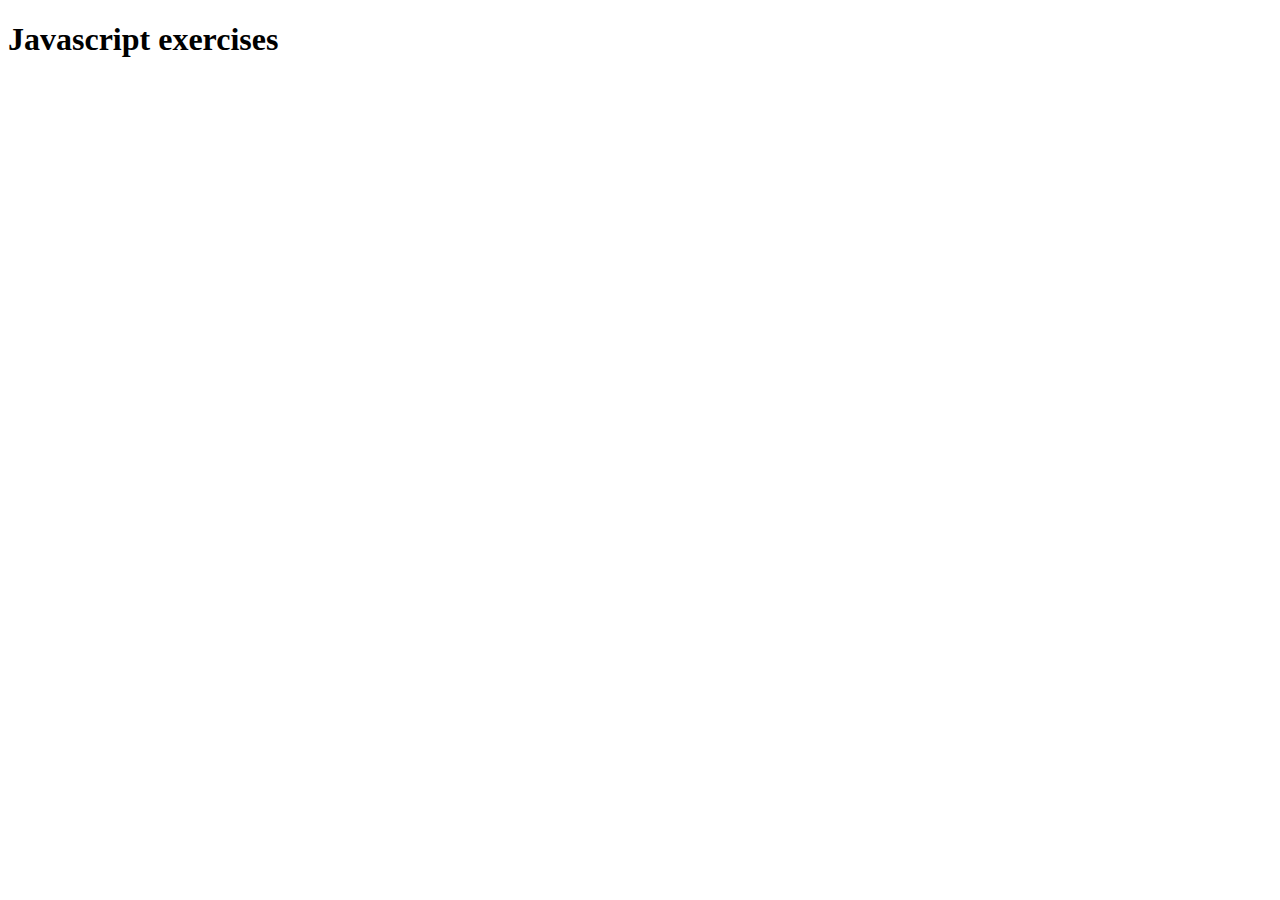
<file: Javascript-Excersices/index.html>
<!DOCTYPE html>
<html lang="en">

<head>
  <meta charset="UTF-8">
  <meta http-equiv="X-UA-Compatible" content="IE=edge">
  <meta name="viewport" content="width=device-width, initial-scale=1.0">
  <title>Week 4 javascript</title>
</head>

<body>
  <h1>Javascript exercises</h1>
  <script src="assignment.js"></script>
</body>

</html>
</file>
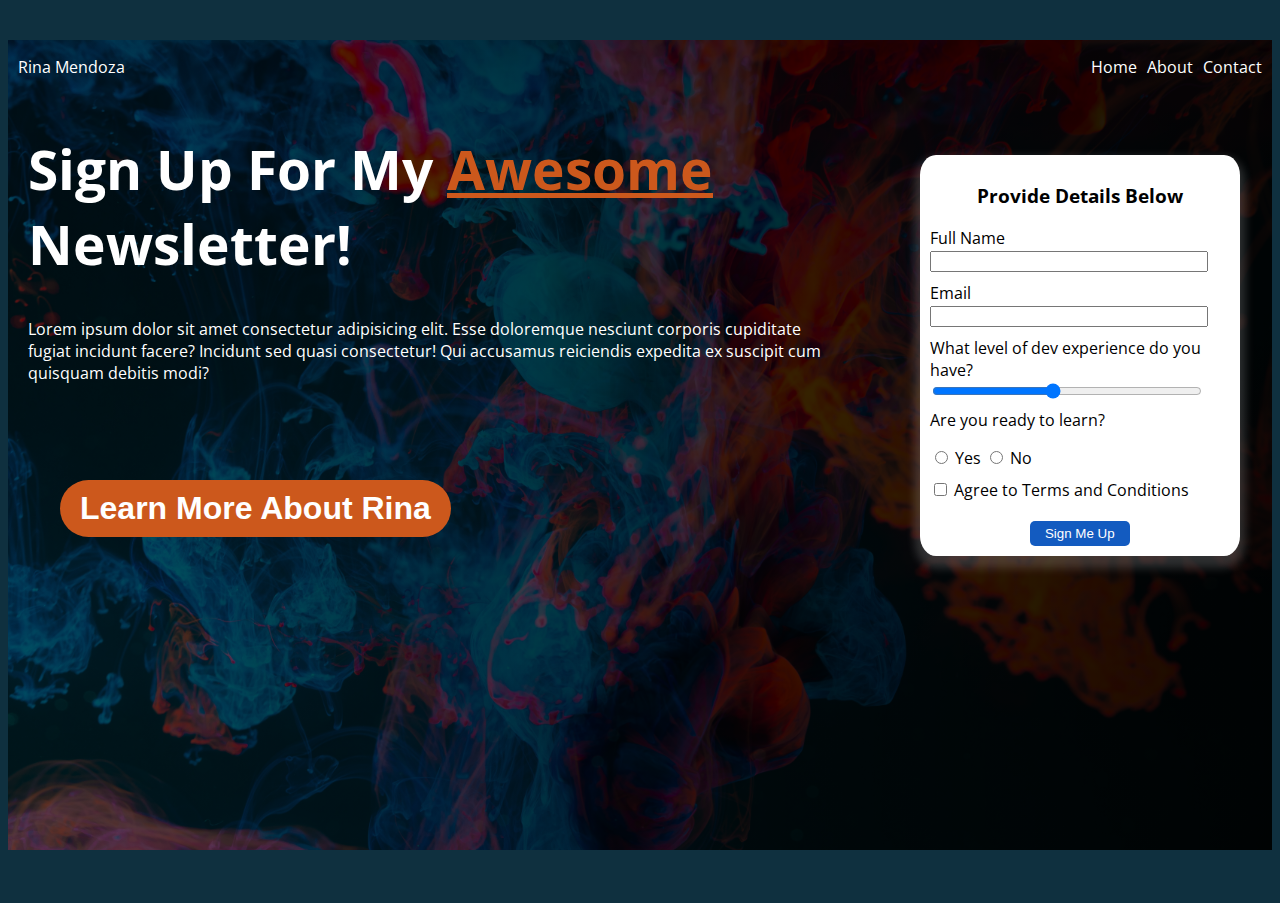
<file: Join-My-Newsletter /index.html>
<!DOCTYPE html>
<html lang="en">

<head>
  <meta charset="UTF-8" />
  <meta name="viewport" content="width=device-width, initial-scale=1.0" />
  <meta http-equiv="X-UA-Compatible" content="ie=edge" />
  <link rel="stylesheet" href="styles.css">
  <link rel="preconnect" href="https://fonts.googleapis.com">
  <link rel="preconnect" href="https://fonts.gstatic.com" crossorigin>
  <link href="https://fonts.googleapis.com/css2?family=Open+Sans:wght@300;400;500;700&display=swap" rel="stylesheet">
  <title>Landing Page</title>

</head>

<body>
  <div id="app">
    <div class="container">
      <header>
        <!-- NAVBAR -->
        <nav>
          Rina Mendoza
          <ul>
            <li>Home</li>
            <li>About</li>
            <li>Contact</li>
          </ul>
        </nav>
      </header>
      <!-- POP UP -->
      <div class="pop-up hidden">
        <button class="close-pop-up">&times;</button>
        <h1>See what I have been up to!</h1>
        <ul class="pop-up-text">
          <li><a href="#">Portfolio</a></li>
          <li><a href="https://github.com/mendo94" target="_blank">Github</a></li>
          <li><a href="https://www.linkedin.com/in/rina-mendoza/" target="_blank">LinkedIn</a></li>
          <li><a href="https://www.blogger.com/blog/posts/7187423467801407741?hl=en&tab=jj" target="_blank">Blog</a>
          </li>
          <li><a
              href="https://docs.google.com/document/d/e/2PACX-1vTfd120zgWY_XaOgU6DOhoIl_4YxNqCZfW3aHu54p4hMgJZXNBQiOWVT5mi_dUmsg/pub"
              target="_blank">Resumè</a></li>
        </ul>
      </div>
      <div class="overlay hidden"></div>
      <!-- CONTENT -->
      <div class="content">
        <!-- TEXT -->
        <div class="text-section">

          <h1>Sign Up For My <span class="awesome">Awesome</span> Newsletter!</h1>
          <p>Lorem ipsum dolor sit amet consectetur adipisicing elit. Esse doloremque nesciunt corporis cupiditate
            fugiat
            incidunt facere? Incidunt sed quasi consectetur! Qui accusamus reiciendis expedita ex suscipit cum quisquam
            debitis modi?</p>
          <button class="show-pop-up" id="interest">Learn More About Rina</button>
        </div>

        <!-- FORM SECTION -->
        <div class="form-section">
          <form action="">
            <h3>Provide Details Below</h3>
            <div>
              <label for="name">Full Name</label>
              <input type="text" name="name" id="name" class="wide" />
            </div>
            <div>
              <label for="email">Email</label>
              <input type="email" name="email" id="email" class="wide" />
            </div>
            <div>
              <label for="range">What level of dev experience do you have?</label>
              <input type="range" name="range" id="range" step="1" min="1" max="10" value="5" class="wide" />
            </div>
            <div>
              <p class="radio">Are you ready to learn?</p>
              <input type="radio" name="ready" id="radio" />
              <label for="radio">Yes</label>
              <input type="radio" name="ready" id="radio" />
              <label for="radio">No</label>
            </div>
            <div>
              <input type="checkbox" name="checkbox" id="checkbox" />
              <label for="checkbox">Agree to Terms and Conditions</label>
            </div>
            <button class="sign-up">Sign Me Up</button>
          </form>
        </div>
      </div>
    </div>
  </div>
  <script src="script.js"></script>
</body>

</html>
</file>
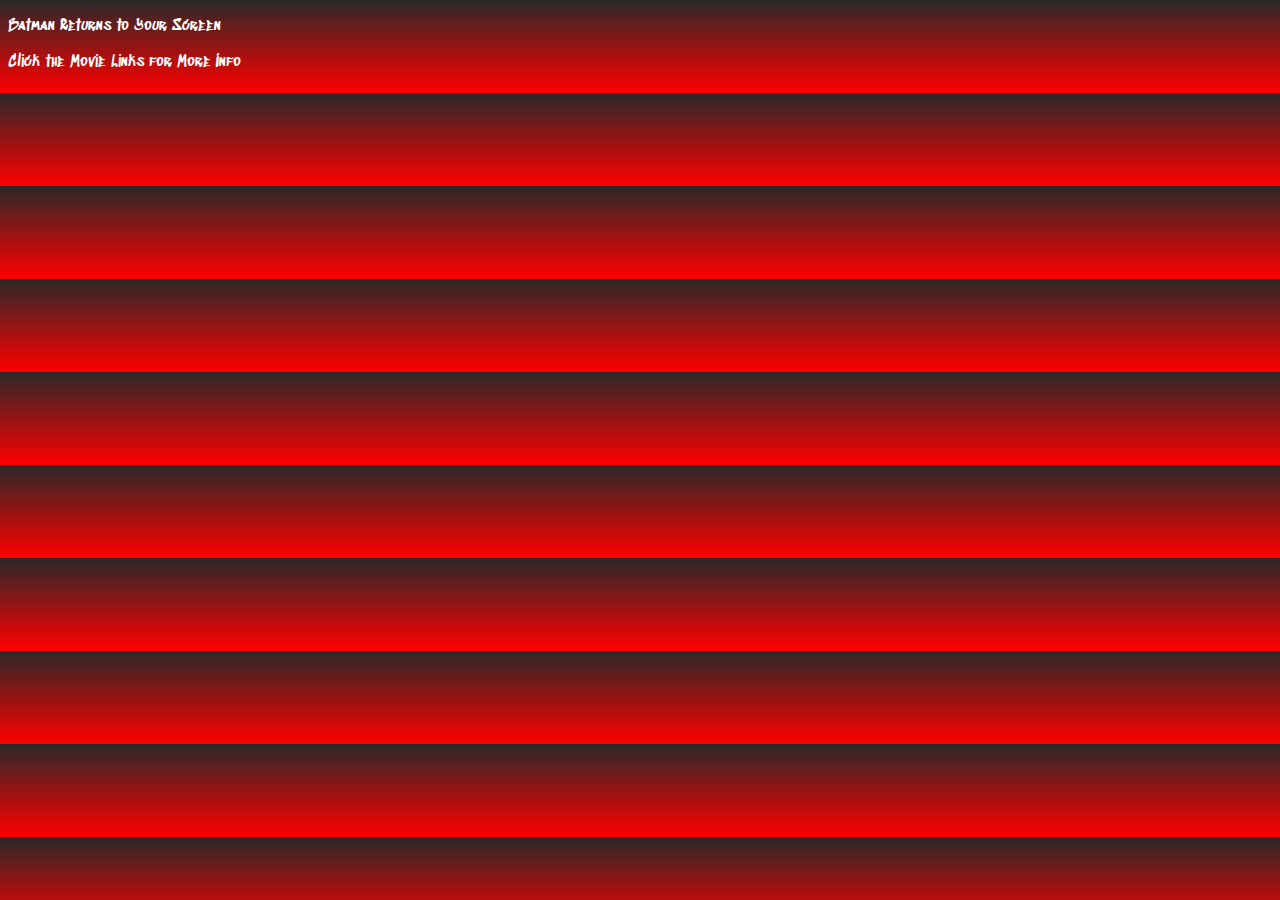
<file: SUPERHERO/index.html>
<!DOCTYPE html>
<html lang="en">

<head>
  <meta charset="UTF-8">
  <meta http-equiv="X-UA-Compatible" content="IE=edge">
  <meta name="viewport" content="width=device-width, initial-scale=1.0">
  <link rel="stylesheet" href="/SUPERHERO/css/styles.css">
  <link rel="preconnect" href="https://fonts.googleapis.com">
  <link rel="preconnect" href="https://fonts.gstatic.com" crossorigin>
  <link
    href="https://fonts.googleapis.com/css2?family=Open+Sans:wght@300;400;500;700&family=Sedgwick+Ave+Display&display=swap"
    rel="stylesheet">
  <title>Superheros!</title>
</head>

<body>

  <header>
    <nav>
      <div>
        <p>Batman Returns to Your Screen</p>
        <p>Click the Movie Links for More Info</p>
      </div>
    </nav>
  </header>


  <h1 id="superheroHeading"></h1>


  <h2 id="movieDetails"></h2>

  <script src="/SUPERHERO/js/app.js"></script>
</body>

</html>
</file>
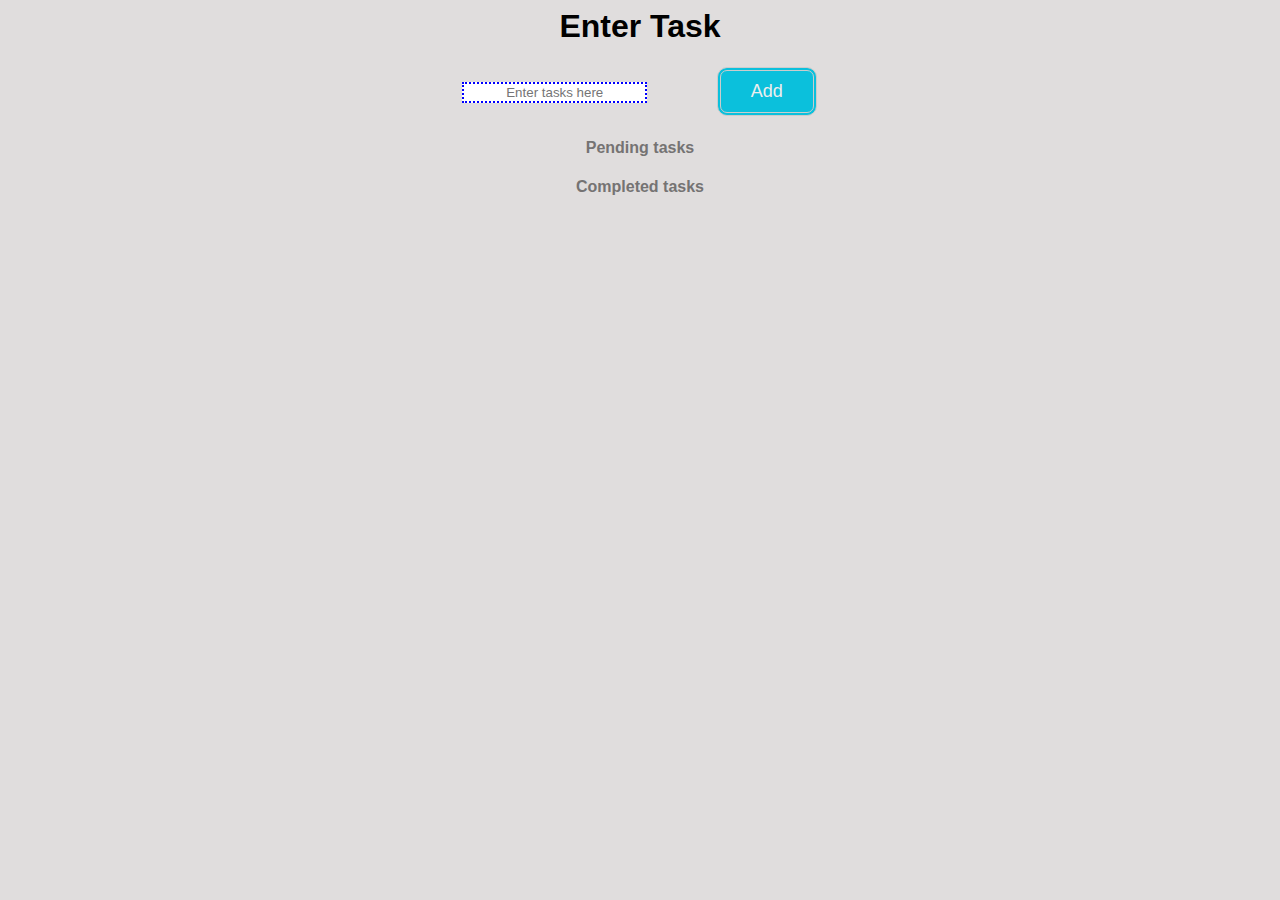
<file: TODO LIst/index.html>
<html>

<head>
  <link rel="stylesheet" href="app.css">
</head>

<body>
  <main>
    <h1>Enter Task</h1> <input type="text" id="taskTextBox" placeholder="Enter tasks here" />
    <button id="taskAddButton">Add</button>

    <h4>Pending tasks</h4>
    <ul id="todoUL">
      <!-- <div> -->
      <!-- <input type="checkbox" />
          <label>Wash the car </label>
          <button>Remove</button>
        </div> -->
    </ul>


    <h4>Completed tasks</h4>
    <ul id="completedUL">
      <div>
        <!-- <input type="checkbox" />
            <label>Wash the car</label>
            <button>Remove</button>
          </div> -->
    </ul>
  </main>
  <script src="/TODO LIst/todolist.js"></script>
</body>

</html>
</file>
<file: Join-My-Newsletter /styles.css>
body {
  font-family: 'Open Sans', sans-serif;
  color: #fff;
  background-color: #0f303f;
  overflow: hidden;
  height: 95vh;
}

 /* NAVBAR */
 nav {
   display: flex;
   align-items: center;
   justify-content: space-between;
   padding: 0 10px;
 }
 ul {
   display: flex;
   list-style: none;
 }

 li {
   padding: 0 0 0 10px;
 }

   /* CONTENT */
   .container {
    padding: 0px, 40px;
    margin: 40px auto;
   background-image: linear-gradient(to right,rgba(0,0,0,0.6),rgba(0,0,0,0.9)),url("lucas-kapla-wQLAGv4_OYs-unsplash\ \(1\).jpg");
   background-position: center;
   background-repeat: no-repeat;
   background-size: cover;
   height: 90vh;
 }

 .content {
   display: grid;
   grid-template-columns: 65% 30%;
   align-items: center;
   gap: 30px;
   justify-items: end;
   margin-left: 20px;
 }
 /* TEXT */

 .text-section h1{
  font-size: 55px;
  padding: 0px, 10px;
 }

 .awesome {
   color: #cc581c;
   text-decoration: underline;
 }

 #interest {
   border: none;
   background-color: #cc581c;
   color: white;
   padding: 10px 20px
 }

 #interest:active {
   color: #e39067;
  }
  #ßinterest:hover{
    background-color:  #e39067;
 }
 
/* FORM SECTION */
form {
  background-color: #fff;
  color: black;
  width: 300px;
  padding: 10px;
  box-shadow: 0px 7px 10px 5px rgba(225,225, 225, .2);
  border-radius: 5%;
}

form div {
  margin-top: 10px;
}

.sign-up {
  display: block;
  margin: 0 auto;
  border: none;
  padding: 5px 15px;
  border-radius: 5px;
  background-color: #135bc0;
  color: #fff;
  align-content: center;
  margin-top: 20px;
}

form h3 {
  text-align: center;
}

.wide{
  width: 270px;
}
.radio {
margin-top: -5px;
}

.hidden {
  display: none;
} 

.pop-up {
  position: absolute;
  top: 50%;
  left: 50%;
  transform: translate(-50%, -50%);
  width: 30%;
  color: black;
  background-color: white;
  padding: 6rem;
  border-radius: 5px;
  box-shadow: 0 3rem 5rem rgba(0, 0, 0, 0.3);
  z-index: 10;
}
.pop-up-text a {
  text-decoration: none;
  color: black;
  font-size: 25px;
  font-weight: 500;
  text-align: center;
  border: 2px double black;
  border-radius: 2%;
  background-color: #cc581c;
}

a:hover {
  background-color: #e39067;
}
.show-pop-up {
  font-size: 2rem;
  font-weight: 600;
  padding: 1.75rem 3.5rem;
  margin: 5rem 2rem;
  border: none;
  background-color: #fff;
  color: #444;
  border-radius: 10rem;
  cursor: pointer;
}

.close-pop-up {
  position: absolute;
  top: 1.2rem;
  right: 2rem;
  font-size: 5rem;
  color: #333;
  cursor: pointer;
  border: none;
  background: none;
}

.overlay {
  position: absolute;
  top: 0;
  left: 0;
  width: 100%;
  height: 100%;
  background-color: rgba(0, 0, 0, 0.6);
  backdrop-filter: blur(3px);
  z-index: 5;
}
</file>
<file: SUPERHERO/css/styles.css>
body {
  background-image: linear-gradient(rgb(43, 40, 40), red);
  font-family: 'Open Sans', sans-serif;
  font-family: 'Sedgwick Ave Display', cursive;
}

nav {
  color: white;
}

img {
  height: 200px;
  width: auto;
  border: 5px  double rgb(228, 220, 220);
  box-shadow: 3px 3px rgb(169, 146, 146),
    -.1em 0 .4em rgb(63, 12, 12);
}

ul {
  list-style: none;
  display: flex;
  border: 1px solid black;
  flex-direction: row;
  justify-content: space-evenly;
  align-items: center;
}


#links {
  text-decoration: none;
  color: white;
}
</file>
<file: TODO LIst/app.css>
* {
  font-family: "Lucida Sans", "Lucida Sans Regular", "Lucida Grande",
    "Lucida Sans Unicode", Geneva, Verdana, sans-serif;
  text-align: center;
}
body {
  background-color: rgb(224, 221, 221);
}

h4 {
  color: rgb(117, 115, 115);
}

div {
  display: flex;
  justify-content: space-evenly;
  align-items: center;
  font-weight: bold;
  color: white;
  background-color: rgb(50, 233, 233);
  /* height: 50px; */
  width: 100%;
}

input {
  margin-right: 15px;
  border: 2px dotted #00f;
  /* display: block; */
  /* background: #ff0000; */
}

input[type="checkbox"]::before,
input[type="checkbox"]::after {
  mix-blend-mode: hard-light;
  pointer-events: none;
  /* more style */
}
input[type="checkbox"]::before {
  /* background: green; */
  content: "✓";
  color: white;
  /* more style */
}

input[type="checkbox"]:checked::after {
  mix-blend-mode: unset;
  color: transparent;
}

button {
  display: inline-block;
  background-color: #0bc0dc;
  border-radius: 10px;
  border: 4px double #cccccc;
  color: #eeeeee;
  text-align: center;
  font-size: 18px;
  padding: 10px;
  width: 100px;
  -webkit-transition: all 0.5s;
  -moz-transition: all 0.5s;
  -o-transition: all 0.5s;
  transition: all 0.5s;
  cursor: pointer;
  margin: 1px;
  margin-left: 50px;
}
</file>
